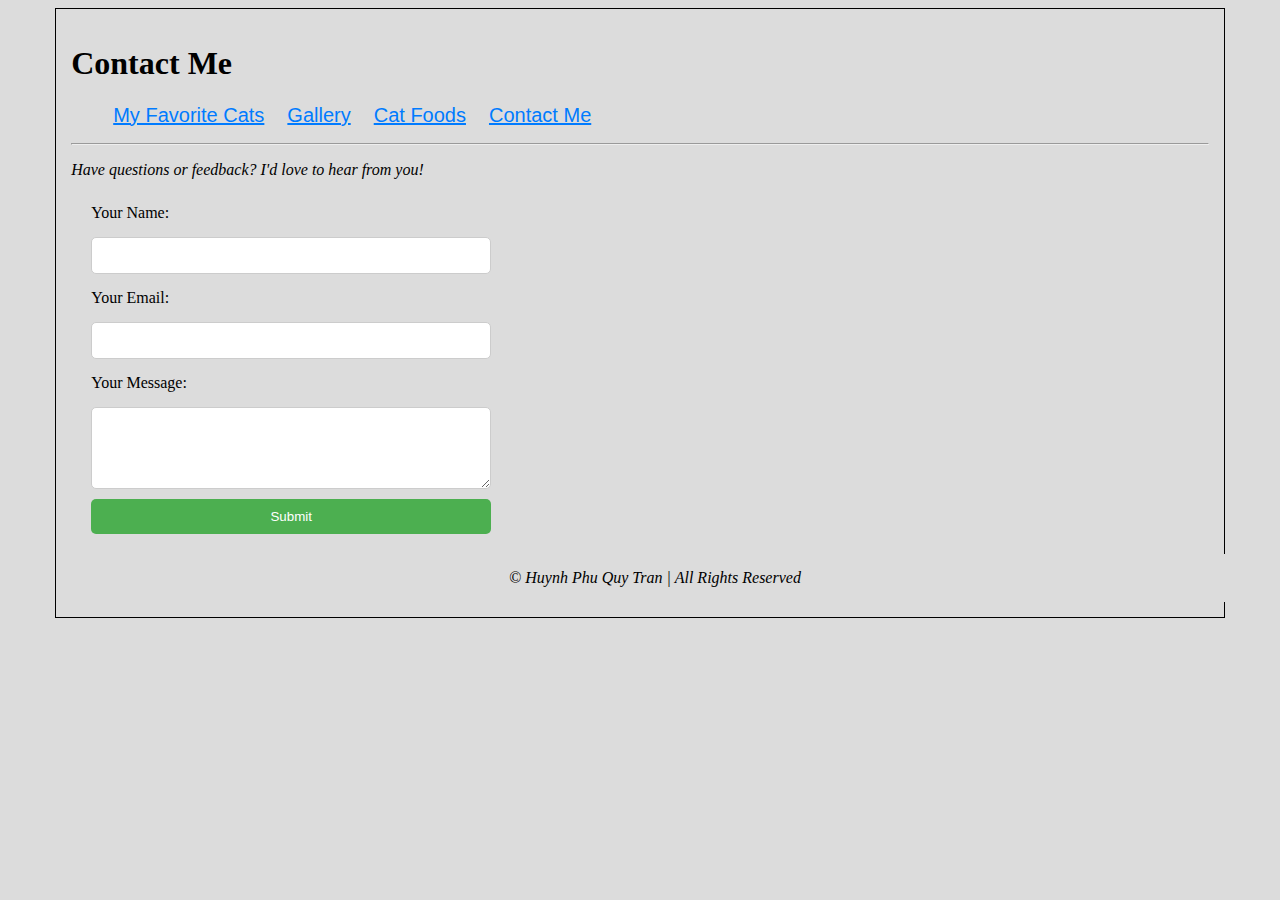
<file: contact.html>
<!DOCTYPE html>
<html lang="en">
<head>
    <meta charset="UTF-8">
    <meta name="viewport" content="width=device-width, initial-scale=1.0">
    <title>Contact Us - Cat World</title>
    <link rel="stylesheet" href="contact.css">
</head>
<body>
    <div class="container">
        <h1>Contact Me</h1>
    <header>
        <nav>
            <ul>
                <li><a href="StartingWeb.html">My Favorite Cats</a></li>
                <li><a href="Gallery.html">Gallery</a></li>
                <li><a href="catfoods.html">Cat Foods</a></li>
                <li><a href="contact.html">Contact Me</a></li>
            </ul>
        </nav>
    </header>
<hr>
    <div id="contact" >
        <p>Have questions or feedback? I'd love to hear from you!</p>

        <!-- Feedback Form -->
        <form action="https://formspree.io/f/xvgobbdy" method="post">
            <label for="name">Your Name:</label>
            <input type="text" id="name" name="name" required>

            <label for="email">Your Email:</label>
            <input type="email" id="email" name="email" required>

            <label for="message">Your Message:</label>
            <textarea id="message" name="message" rows="4" required></textarea>

            <button type="submit">Submit</button>
        </form> 
    </div>


    <footer>
        <p>&copy; Huynh Phu Quy Tran | All Rights Reserved</p>
      </footer>
</div>
</body>
</html>
</file>
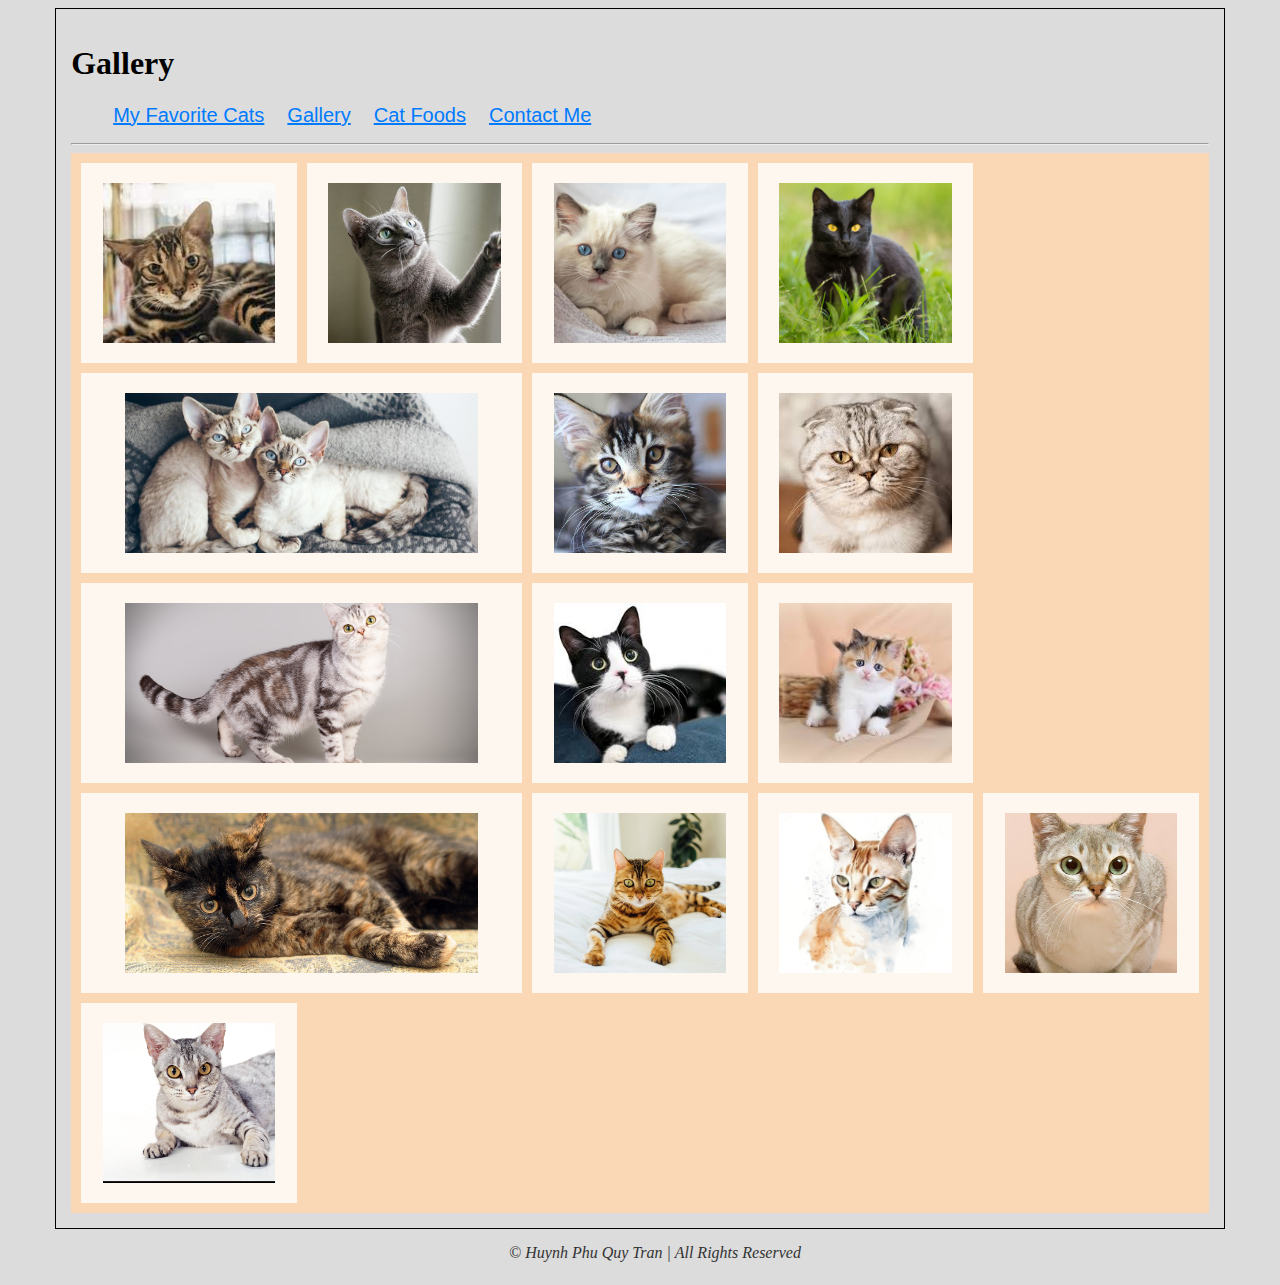
<file: Gallery.html>
<!DOCTYPE html>
<html lang="en">
<head>
  <title>Gallery</title>
  <meta charset="utf-8">
  <meta name="viewport" content="width=device-width, initial-scale=1.0">
  <link rel="stylesheet" href="gallery.css">
</head>
<body>
<div class="container">
  <header>   
    <h1> Gallery </h1>
    <nav> 
      <ul>
        <li><a href="StartingWeb.html">My Favorite Cats</a></li> 
        <li><a href="Gallery.html">Gallery</a></li>
        <li><a href="catfoods.html">Cat Foods</a></li>
        <li><a href="contact.html">Contact Me</a></li>
      </ul> 
    </nav> 
 </header>
<hr>
<div class="grid-container">
  <div class="item1"> <img src="download.jpg" alt="cat"></div>
  <div class="item2"> <img src="greycat.jpg" alt="grey cat"></div>
  <div class="item3"> <img src="cat.jpg" alt="cat"></div>  
  <div class="item4"> <img src="blackcat.jpg" alt="blackcat"></div>
  <div class="item5"> <img src="doublecat.jpg" alt="2 cats"></div>
  <div class="item6"> <img src="dcat.jpg" alt="cat"></div>
  <div class="item7"> <img src="scottishfold.jpg" alt="scottish fold cat"></div>
  <div class="item8"> <img src="americancat.jpg" alt="americancat"></div>  
  <div class="item9"> <img src="tuxedocat.jpg" alt="tuxedocat"></div>
  <div class="item10"><img src="persian.jpg" alt="persian"></div>
  <div class="item11"><img src="tortoiseshell-cat-1.jpg" alt="tortoiseshell-cat-1"></div>
  <div class="item12"><img src="toyger.jpg" alt="toyger"></div>
  <div class="item13"><img src="javanese.jpg" alt="javanese"></div>
  <div class="item14"><img src="singapura.jpg" alt="singapura"></div>
  <div class="item15"><img src="ocicat.jpg" alt="ocicat"></div>
</div>
</div>
<footer>
  <p>&copy; Huynh Phu Quy Tran | All Rights Reserved</p>
</footer>
</body>
</html>
</file>
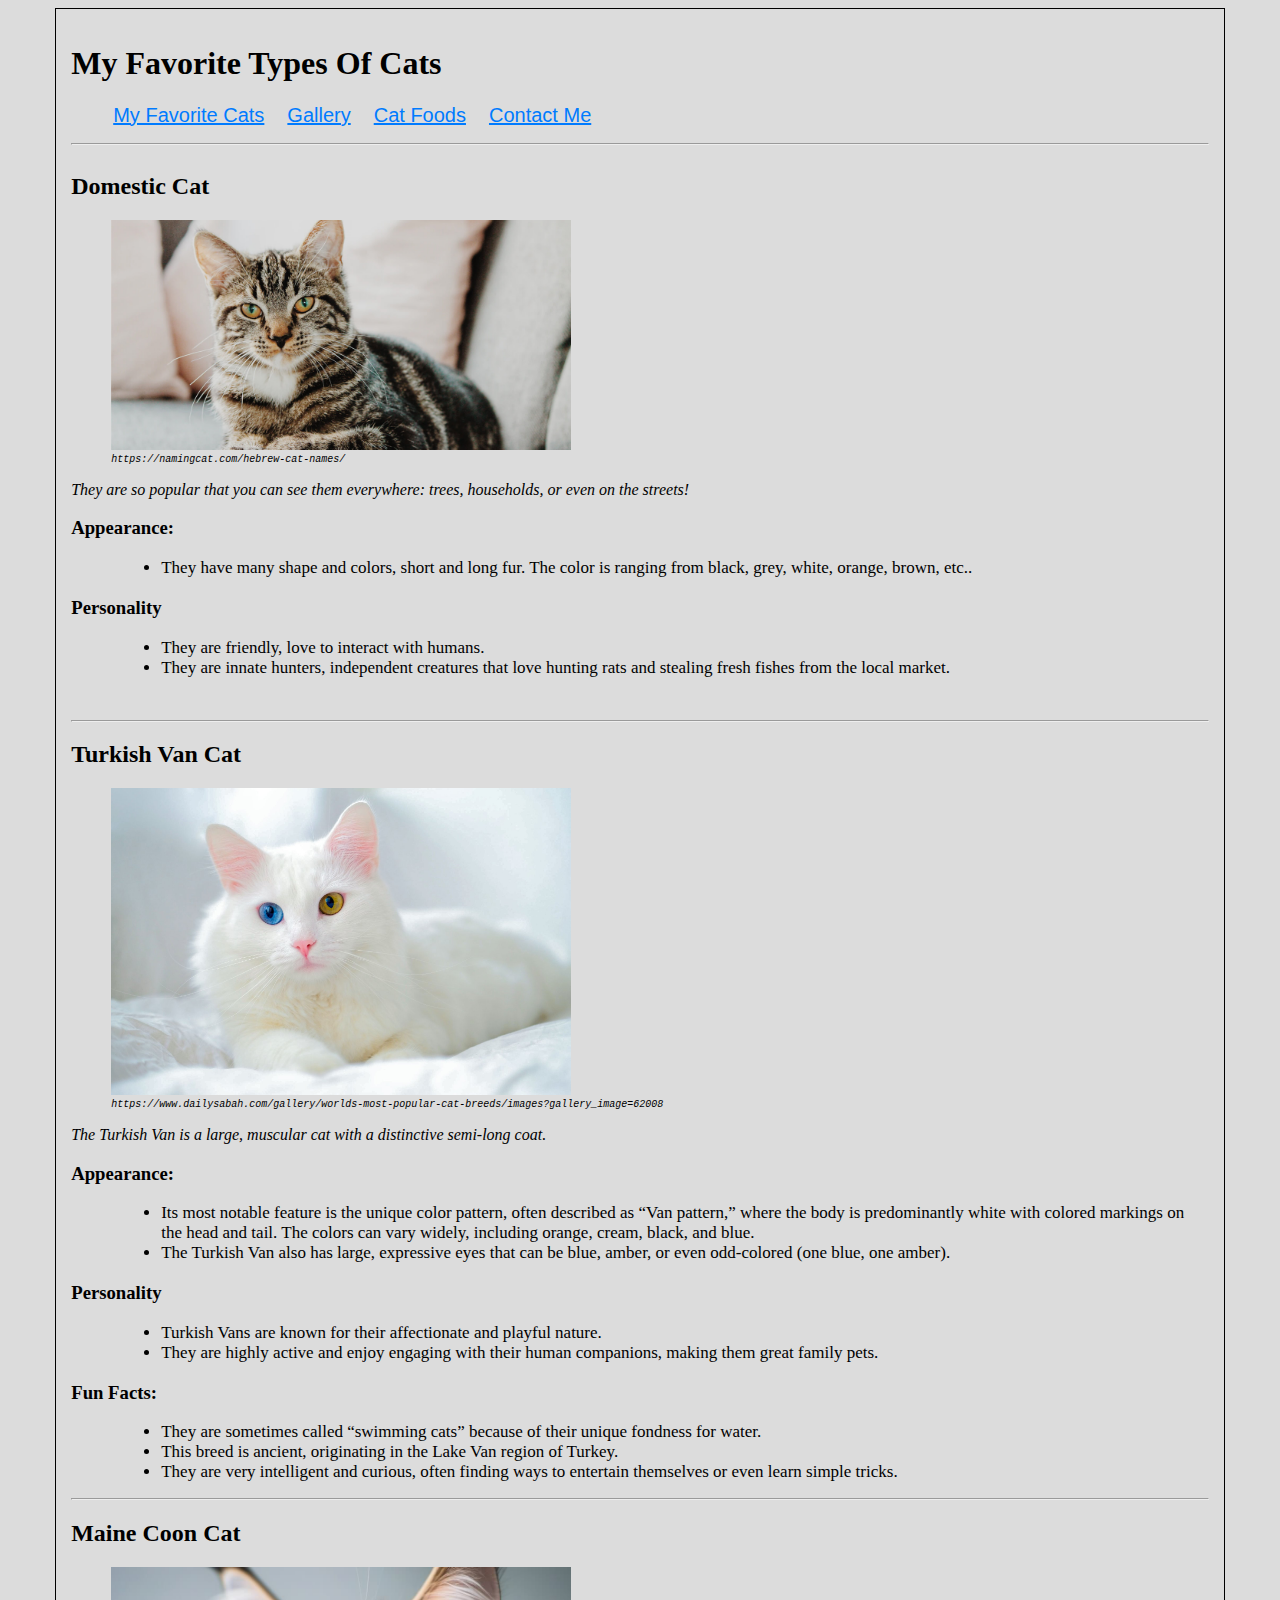
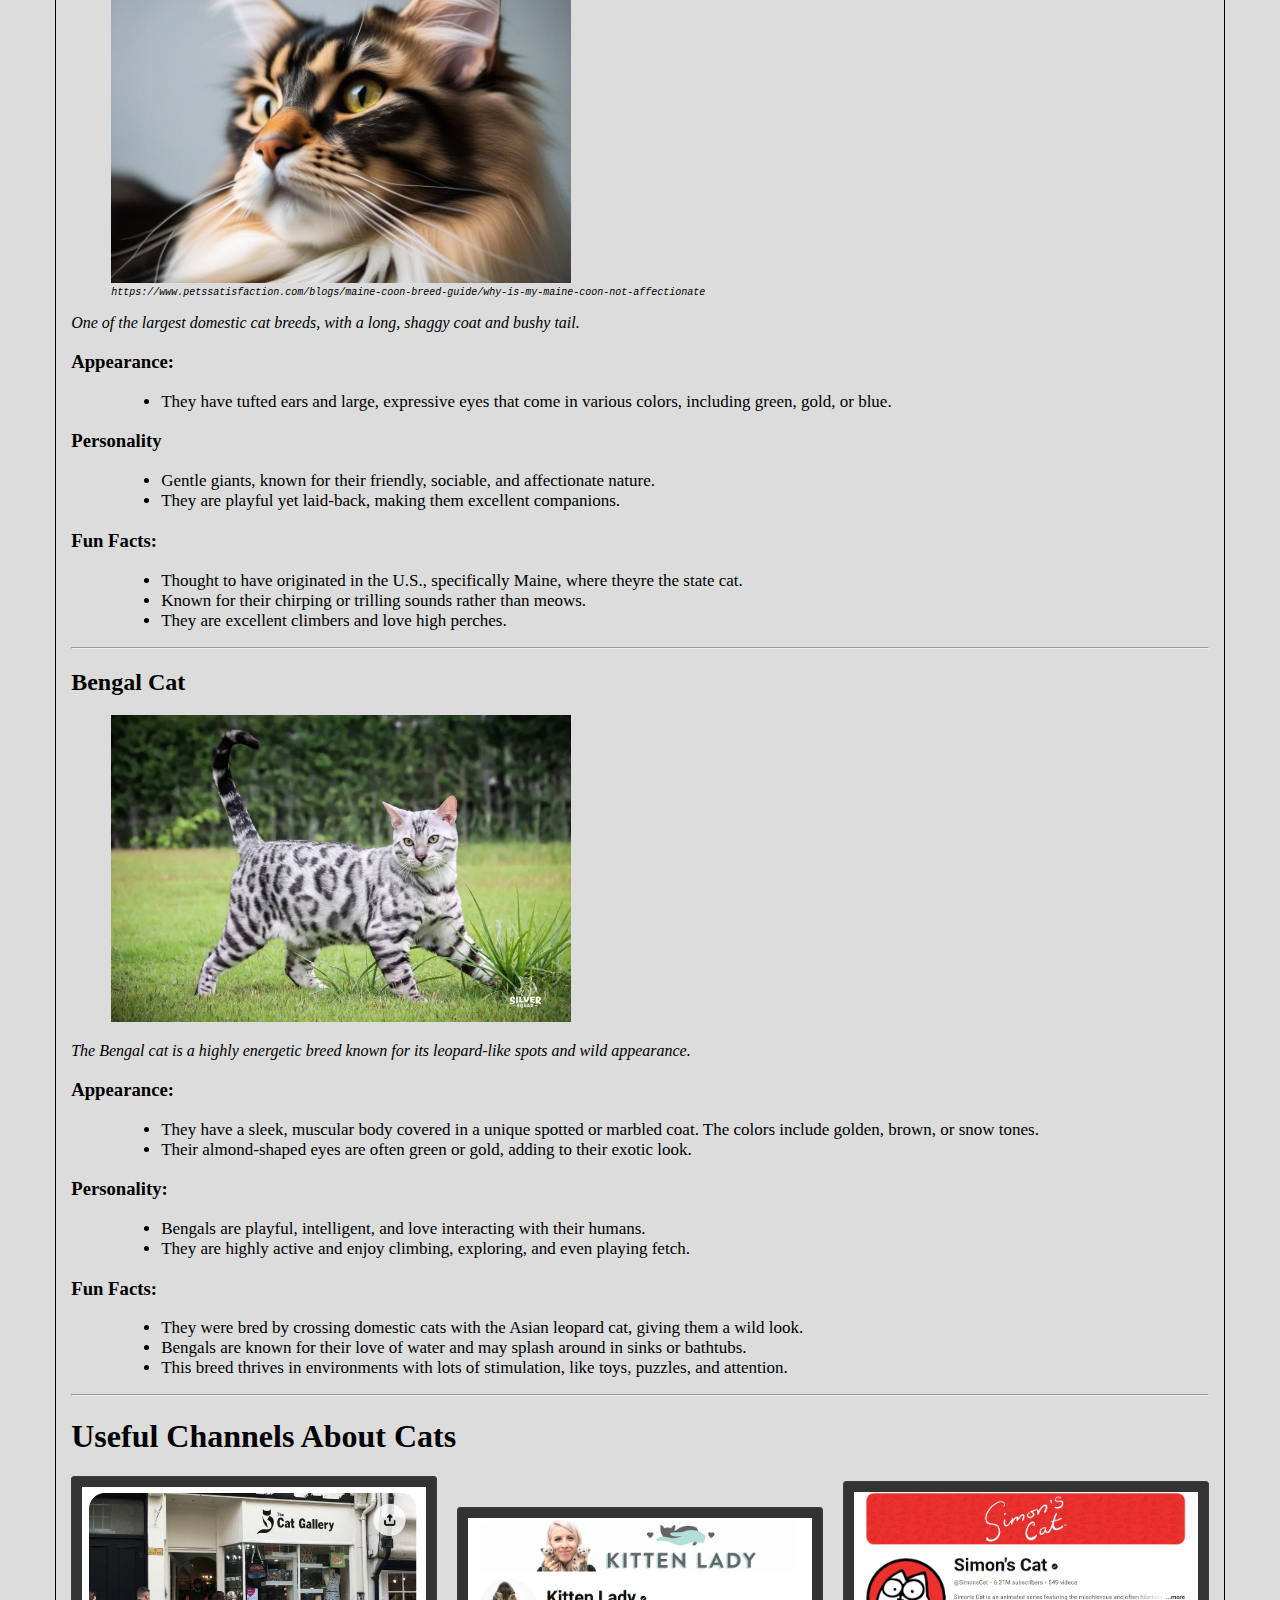
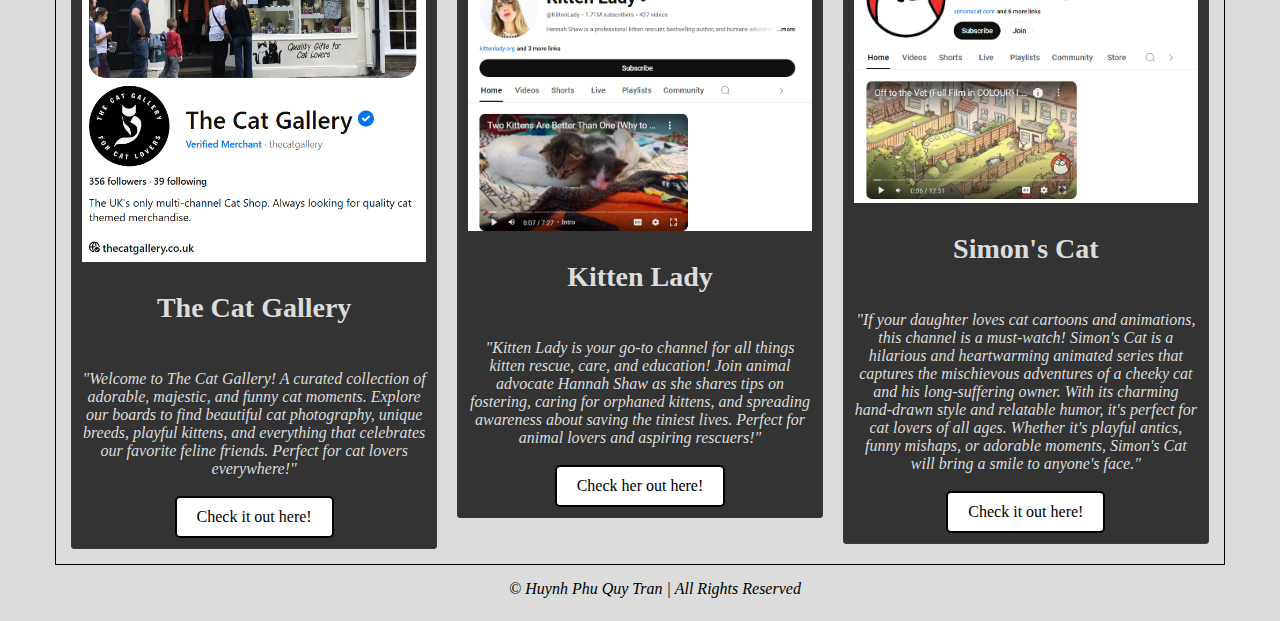
<file: StartingWeb.html>
<!DOCTYPE html>
<html lang="en">
  <head>
    <title>My Favorite Cats</title>
    <meta charset="utf-8">
    <meta name="viewport" content="width=device-width, initial-scale=1.0">
    <link rel="stylesheet" href="style.css">
  </head>
  <body>
  <div class="container">
     <!-- main headings & links-->
     <header>
    <h1> My Favorite Types Of Cats </h1> 

    <!-- links-->
     <nav>
      <ul> 
       <li><a href="StartingWeb.html"> My Favorite Cats</a></li>
       <li><a href="Gallery.html"> Gallery </a></li>
       <li><a href="catfoods.html"> Cat Foods </a></li>
       <li><a href="contact.html">Contact Me</a></li>
      </ul>
     </nav>
  </header>
    <hr>
    
<div class="section1">
   <!-- First Section--> 
    <section>
      <h2> Domestic Cat </h2>
   <!-- image-->
   <div class="firstimage">
    <figure>
     <img src="vncat.jpg" alt="VN cats" width="460">
     <figcaption>
      https://namingcat.com/hebrew-cat-names/
     </figcaption>
    </figure>
   </div>
  <div class="cat-text1">
    <!-- paragraph-->
    <p> They are so popular that you can see them everywhere: trees, households, or even on the streets!</p>
    <!-- list-->
    <h3> Appearance: </h3>
    <ul>
      <li> They have many shape and colors, short and long fur. The color is ranging from black, grey, white, orange, brown, etc..</li>
    </ul>
    <h3> Personality</h3>
      <ul>
        <li> They are friendly, love to interact with humans.</li>
        <li> They are innate hunters, independent creatures that love hunting rats and stealing fresh fishes from the local market.</li>
      </ul>
  </div>
  </section>
</div>
 <br>
 <hr>

 <!-- Second Section-->
<section>
  <h2> Turkish Van Cat </h2> 
  <!-- image-->
   <div class="secondimage">
    <figure>
    <img src="whitecat.jpg" alt="Turkish Van cat" width="460"> 
     <figcaption>
      https://www.dailysabah.com/gallery/worlds-most-popular-cat-breeds/images?gallery_image=62008
     </figcaption>
    </figure>
   </div>
    <!-- paragraph-->
     <p>The Turkish Van is a large, muscular cat with a distinctive semi-long coat.</p>
    <!-- list-->
    <h3> Appearance: </h3>
    <ul>
      <li>Its most notable feature is the unique color pattern, often described as “Van pattern,” where the body is predominantly white with colored markings on the head and tail. The colors can vary widely, including orange, cream, black, and blue. </li>
      <li>The Turkish Van also has large, expressive eyes that can be blue, amber, or even odd-colored (one blue, one amber).</li>
    </ul>
    <h3> Personality</h3>
      <ul>
        <li>Turkish Vans are known for their affectionate and playful nature.</li>
        <li>They are highly active and enjoy engaging with their human companions, making them great family pets.</li>
      </ul>
    <h3>Fun Facts:</h3>
      <ul>
        <li>They are sometimes called “swimming cats” because of their unique fondness for water.</li>
        <li>This breed is ancient, originating in the Lake Van region of Turkey.</li>
        <li>They are very intelligent and curious, often finding ways to entertain themselves or even learn simple tricks.</li>
      </ul>
</section>
<hr>

<!-- Third Section-->
<section>
  <h2> Maine Coon Cat </h2> 
  <!-- image-->
   <div class="thirdimage">
    <figure>
    <img src="maine-coon.jpg" alt="MaineCoon" width="460"> 
     <figcaption>
      https://www.petssatisfaction.com/blogs/maine-coon-breed-guide/why-is-my-maine-coon-not-affectionate     </figcaption>
    </figure>
   </div>
    <!-- paragraph-->
     <p>One of the largest domestic cat breeds, with a long, shaggy coat and bushy tail.</p>
    <!-- list-->
    <h3> Appearance: </h3>
    <ul>
      <li>They have tufted ears and large, expressive eyes that come in various colors, including green, gold, or blue.</li>
    </ul>
    <h3> Personality</h3>
      <ul>
        <li>Gentle giants, known for their friendly, sociable, and affectionate nature.</li>
        <li>They are playful yet laid-back, making them excellent companions.</li>
      </ul>
    <h3>Fun Facts:</h3>
      <ul>
        <li>Thought to have originated in the U.S., specifically Maine, where theyre the state cat.</li>
        <li>Known for their chirping or trilling sounds rather than meows.</li>
        <li>They are excellent climbers and love high perches.</li>
      </ul>
</section>
<hr>

<section>
  <h2>Bengal Cat</h2> 
  <!-- image-->
   <div class="fourthimage">
    <figure>
      <img src="bengal-cat.jpg" alt="Bengal Cat" width="460"> 
      <figcaption>
        
      </figcaption>
    </figure>
   </div>
    <!-- paragraph-->
    <p>The Bengal cat is a highly energetic breed known for its leopard-like spots and wild appearance.</p>
    <!-- list-->
    <h3>Appearance:</h3>
    <ul>
      <li>They have a sleek, muscular body covered in a unique spotted or marbled coat. The colors include golden, brown, or snow tones.</li>
      <li>Their almond-shaped eyes are often green or gold, adding to their exotic look.</li>
    </ul>
    <h3>Personality:</h3>
    <ul>
      <li>Bengals are playful, intelligent, and love interacting with their humans.</li>
      <li>They are highly active and enjoy climbing, exploring, and even playing fetch.</li>
    </ul>
    <h3>Fun Facts:</h3>
    <ul>
      <li>They were bred by crossing domestic cats with the Asian leopard cat, giving them a wild look.</li>
      <li>Bengals are known for their love of water and may splash around in sinks or bathtubs.</li>
      <li>This breed thrives in environments with lots of stimulation, like toys, puzzles, and attention.</li>
    </ul>
</section>
<hr>

<div class="channels">
  <h1>Useful Channels About Cats</h1>
  <div class="channels-box">
    <div class="channels-cards">
      <img src="CGallery.png" alt="CatGallery">
      <h3 class="channels-headings">The Cat Gallery</h3>
      <p>"Welcome to The Cat Gallery! 
        A curated collection of adorable, majestic, and funny cat moments. 
        Explore our boards to find beautiful cat photography, unique breeds, playful kittens, and everything that celebrates our favorite feline friends. 
        Perfect for cat lovers everywhere!"</p>
        <a href="https://es.pinterest.com/thecatgallery/" target="_blank" class="button"> Check it out here! </a>
      </div>
      <div class="channels-cards">
       <img  src="KittenLady.png" alt="KittenLady">
       <h3 class="channels-headings">Kitten Lady</h3>
       <p>"Kitten Lady is your go-to channel for all things kitten rescue, care, and education!
         Join animal advocate Hannah Shaw as she shares tips on fostering, caring for orphaned kittens, and spreading awareness about saving the tiniest lives.
          Perfect for animal lovers and aspiring rescuers!"</p>
          <a href="https://www.youtube.com/@KittenLady" target="_blank" class="button"> Check her out here!  </a>
      </div>
      <div class="channels-cards">
        <img src="simoncat(2).png" alt="simoncat">
        <h3 class="channels-headings">Simon&apos;s Cat</h3>
        <p>"If your daughter loves cat cartoons and animations, this channel is a must-watch! Simon's Cat is a hilarious and heartwarming animated series that captures the mischievous adventures of a cheeky cat and his long-suffering owner.
           With its charming hand-drawn style and relatable humor, it's perfect for cat lovers of all ages. Whether it's playful antics, funny mishaps, or adorable moments, 
           Simon's Cat will bring a smile to anyone's face."</p>
          <a href="https://www.youtube.com/@SimonsCat" target="_blank" class="button"> Check it out here!</a>
      </div>
  </div>
</div>
</div>

<footer>
  <p>&copy; Huynh Phu Quy Tran | All Rights Reserved</p>
</footer>

</body>
</html>
</file>
<file: contact.css>
body {background-color: gainsboro;}

h1 {
  font-family: serif;
}

p {
  font-style: italic;
}

.container 
	{
	width: 90%; 
	margin-left: auto;
	margin-right: auto;
  padding: 15px;
  border: 1px solid black;
	}

.section1 {
  display: flex;
  flex-direction: row;
  align-items: flex-start;
}

header nav li {
  grid-area: header;
  margin-right: 15px;
  display: inline-block;
  grid-template-columns: 1fr 1fr;
}



@media screen and (max-width: 800px)
 {
  body {background-color: ghostwhite}
  section ul li {
    font-size: 15px; /* Decrease font size */
  }
 }

 @media only screen and (max-width : 480px)
 {
  body {background-color: grey;}
  section ul li {
    font-size: 13px; /* Decrease font size */
  }
 }
 

header > nav > ul > li > a:link {
  font-style: inherit;
  color: #007BFF;
  font-family: sans-serif;
  font-size: 20px;
  padding: 2px;
  border-color: white;
}

header > nav > ul > li > a:visited  {
  font-size: 20px;
  color: #6F42C1;
  border: solid 2px;
  padding: 2px;
}

header >nav > ul > li > a:hover {
  font-size: 20px;
  font-weight: bold;
  font-style: inherit;
  font-family: sans-serif;
  color: #3344ff;
  padding: 2px;
}
header > ul > li > a:active {
  font-size: 14px;
  color: orange;
}

img:hover {
  border: solid 2px;
}

footer {
  background-color: gainsboro;
  text-align: center;
  padding: 15px;
  width: 100%;
  bottom: 0;
}

footer p {
  color: black;
  margin: 0;
}

form {
    display: flex;
    flex-direction: column;
    max-width: 400px;
    margin: 20px;
  }
  
  form label {
    margin: 5px 0;
  }
  
  form input,
  form textarea {
    padding: 10px;
    margin: 10px 0;
    border: 1px solid #ccc;
    border-radius: 5px;
  }
  
  form button {
    padding: 10px 20px;
    background-color: #4CAF50;
    color: white;
    border: none;
    border-radius: 5px;
    cursor: pointer;
  }
  
  form button:hover {
    background-color: #45a049;
  }
</file>
<file: gallery.css>
body {background-color: gainsboro;}
.container nav ul li {
  grid-area: header;
  margin-right: 15px;
  display: inline-block;
  grid-template-columns: 1fr 1fr;
}

.grid-container {
  display: grid;
  grid-template-columns: repeat(auto-fill, minmax(200px, 1fr));
  grid-auto-rows: 200px;
  gap: 10px;
  background-color: #fad8b6;
  padding: 10px;
}

.grid-container > div {
  background-color: rgba(255, 255, 255, 0.8);
  text-align: center;
  padding: 20px 0;
  font-size: 30px;
  position: relative;
  overflow: hidden;
}

.grid-container > div img {
    width: 100%; /* Make images take up full width of grid item */
    height: 100%; /* Make images take up full height of grid item */
    object-fit: cover; /* Ensures images are cropped but maintain aspect ratio */
  }

  .item5 { grid-column: span 2;}
  .item8 { grid-column: span 2;}
  .item11{ grid-column: span 2;}

.container 
	{
	width: 90%; 
	margin-left: auto;
	margin-right: auto;
  padding: 15px;
  border: 1px solid black;
	}

@media screen and (max-width: 800px)
 {
  body {background-color: ghostwhite}
  section ul li {
    font-size: 15px; /* Decrease font size */
  }
  .grid-container {
  grid-template-columns: repeat(auto-fill, minmax(150px, 1fr));
  }
 }

@media only screen and (max-width : 480px)
 {
  body {background-color: grey;}
  section ul li {
    font-size: 13px; /* Decrease font size */
  }
  .grid-container {
    grid-template-columns: repeat(auto-fill, minmax(150px, 1fr));
  }
 }

 a:link {
  font-style: inherit;
  color: #007BFF;
  font-family: sans-serif;
  font-size: 20px;
  padding: 2px;
  border-color: white;
}

 a:visited  {
  font-size: 20px;
  color: #6F42C1;
  border: solid 2px;
  padding: 2px;
}

 a:hover {
  font-size: 20px;
  font-weight: bold;
  font-style: inherit;
  font-family: sans-serif;
  color: #3344ff;
  padding: 2px;
}

header > ul > li > a:active {
  font-size: 14px;
  color: orange;
}

img:hover {
  border: solid 2px;
}

img {
    height: auto;
    width: 50%;
    max-width: 80%;
}

footer {
  background-color: gainsboro;
  text-align: center;
  padding: 15px;
  width: 100%;
  bottom: 0;
}

footer p {
  color: #333;
  margin: 0;
  font-style: italic;
}
</file>
<file: style.css>
body {background-color: gainsboro;}

h1 {
  font-family: serif;
}

p {
  font-style: italic;
}

.container 
	{
	width: 90%; 
	margin-left: auto;
	margin-right: auto;
  padding: 15px;
  border: 1px solid black;
	}

.section1 {
  display: flex;
  flex-direction: row;
  align-items: flex-start;
}

figure .firstimage
	{
  height: auto;
	width: 45%;
	min-width: 200px;
}

figure .secondimage
	{
  height: auto;
	width: 45%;
	min-width: 200px;
  margin-left: 20px;
}

figure .thirdimage
	{
  height: auto;
	width: 45%;
	min-width: 200px;
  margin-left: 20px;
}


.cat-text1 {
  flex: 1;
  text-align: left;
}


.channels-box {
  grid-template-columns: repeat(auto-fit, minmax(300px, 1fr));
  display: flex;
  flex-wrap: wrap;
  justify-content: center;
  place-items: center;
  gap: 20px;
  row-gap: 5px;
  max-width: 1200px;
  margin: 0 auto;
}

.channels-cards {
  flex: 1 1 250px;
  max-width: 100%;
  box-sizing: border-box;
  height: auto;
  width: 20%;
    display: flex;
    flex-direction: column;
    align-items: center;
    justify-content: center;
    text-align: center;
    background-color:#333;
    border: 1px solid rgb(59, 59, 59);
    border-radius: 3px;
    gap: 2px;
    padding: 10px;
}

.channels-headings {
  font-family: Georgia, serif;
  font-size: 28px;
  color: #DCDCDC;
}
 
div .channels-box > .channels-cards > p {
  color: #DCDCDC;
}

.button {
  display: inline-block;
  padding: 10px 20px;
  background-color: white;
  color: black;
  border: 2px solid black;
  border-radius: 5px;
  text-align: center;
  text-decoration: none;
  font-size: 16px;
  font-family: cursive;
  cursor: pointer;
}

.button:hover {
  font-family: cursive;
  background-color: black;
  color: white;
  border: 2px solid white;
  border-radius: 5px;
}



header nav li {
  grid-area: header;
  margin-right: 15px;
  display: inline-block;
  grid-template-columns: 1fr 1fr;
}


img	
	{
	max-width: 100%;
}


figure figcaption { 
  font-size: 10px;
  font-family: monospace;
  font-style: italic;
}

section ul {
  margin-left: 50px; 
}

section ul li {
  font-size: 17px 
}

@media screen and (max-width: 800px)
 {
  body {background-color: ghostwhite}
  section ul li {
    font-size: 15px; 
  }
 }

 @media only screen and (max-width : 480px)
 {
  body {background-color: grey;}
  section ul li {
    font-size: 13px; 
  }
 }
 
 @media (max-width: 768px) {
  .channels-box {
    display: flex;
    flex-direction: column;
    align-items: stretch;
    gap: 20px;
  }
  .channels-cards {
    width: 100%; 
    flex: 1 1 100%;
  }
}



header > nav > ul > li > a:link {
  font-style: inherit;
  color: #007BFF;
  font-family: sans-serif;
  font-size: 20px;
  padding: 2px;
  border-color: white;
}

header > nav > ul > li > a:visited  {
  font-size: 20px;
  color: #6F42C1;
  border: solid 2px;
  padding: 2px;
}

header >nav > ul > li > a:hover {
  font-size: 20px;
  font-weight: bold;
  font-style: inherit;
  font-family: sans-serif;
  color: #3344ff;
  padding: 2px;
}
header > ul > li > a:active {
  font-size: 14px;
  color: orange;
}

img:hover {
  border: solid 2px;
}

footer {
  background-color: gainsboro;
  text-align: center;
  padding: 15px;
  width: 100%;
  bottom: 0;
}

footer p {
  color: black;
  margin: 0;
}
</file>
